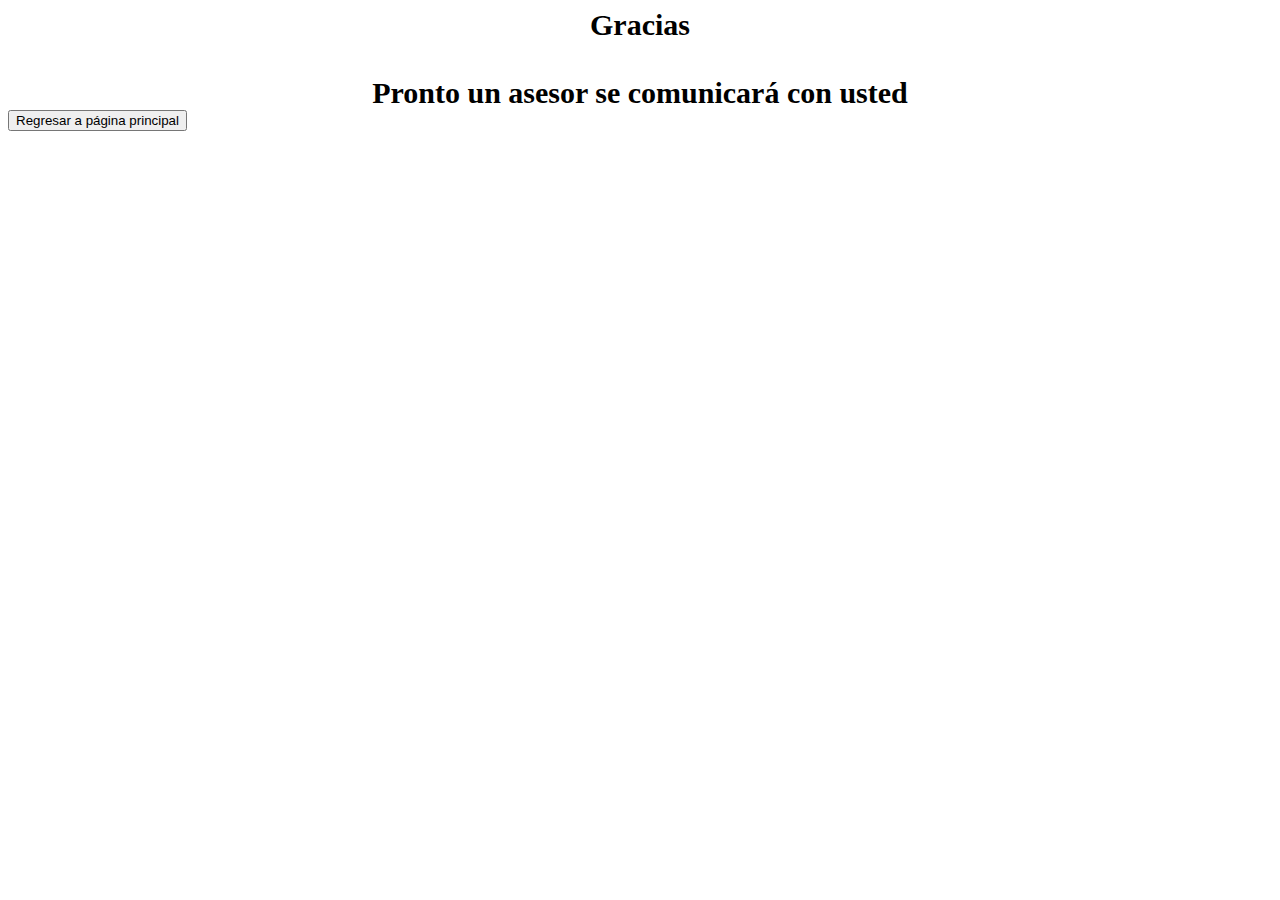
<file: gracias.html>
<!DOCTYPE html>

	<html>

	<head>
<meta charset="utf-8">
<meta name="viewport" content="width=device-width, user-scalable=no, initial-scale=1.0, maximum-scale=1.0, minimum-scale=1.0">

<title>Gracias por Contactarnos</title>
<link rel="stylesheet" type="text/css" href="css/formulario.css">
<link rel="icon" href="imagenes/LogoComputelematic.ico">

	</head>


	<body>
		
			<div class="descripgracias">
	<strong>
	
	Gracias
	</strong>
<br>
<br>
	<strong>
	
	Pronto un asesor se comunicará con usted
	</strong>
			</div>
			
			<div class="botonregreso">
<button onclick="location.href='index.html'">Regresar a página principal</button>
			</div>

	</body>

</html>
</file>
<file: css/formulario.css>
form{
	width: 600px;
	margin: auto;
	/*background: rgba(0,0,0,0.2);*/
	padding: 15px 20px;
	box-sizing: border-box;
	/*margin-top: 20px;*/
	border-radius: 7px;
	text-align: center;
}

h2{

	color: #000;
	text-align: center;
	margin: 0;
	font-size: 45px;
	margin-bottom: 20px;
	font-family: 'Audiowide', cursive;
	

}


input, textarea{

	width: 100%;
	margin-bottom: 20px;
	padding:7px;
	box-sizing: border-box;
	font-size: 17px;
	/*border: none;*/
	border: solid 2px;
}


textarea{
    
	min-height: 100px;
	max-height: 200px;
	max-width: 100%;

}

#boton{
	background: #31384A;
	color: #fff;
	padding: 20px;
	border: solid 2px #000;
}

#boton:hover{
	cursor: pointer;
}


@media (max-width: 480px){
	form{
	width: 100%
	}

h2{
	font-size: 35px;
}

}

@media (max-width: 320px){
	form{
	width: 100%
	}

h2{
	font-size: 30px;
}

}



.descripgracias{

	text-align: center;
	font-size: 30px;
}


.ContenedorFormulario{
background: #29d;

}
</file>
